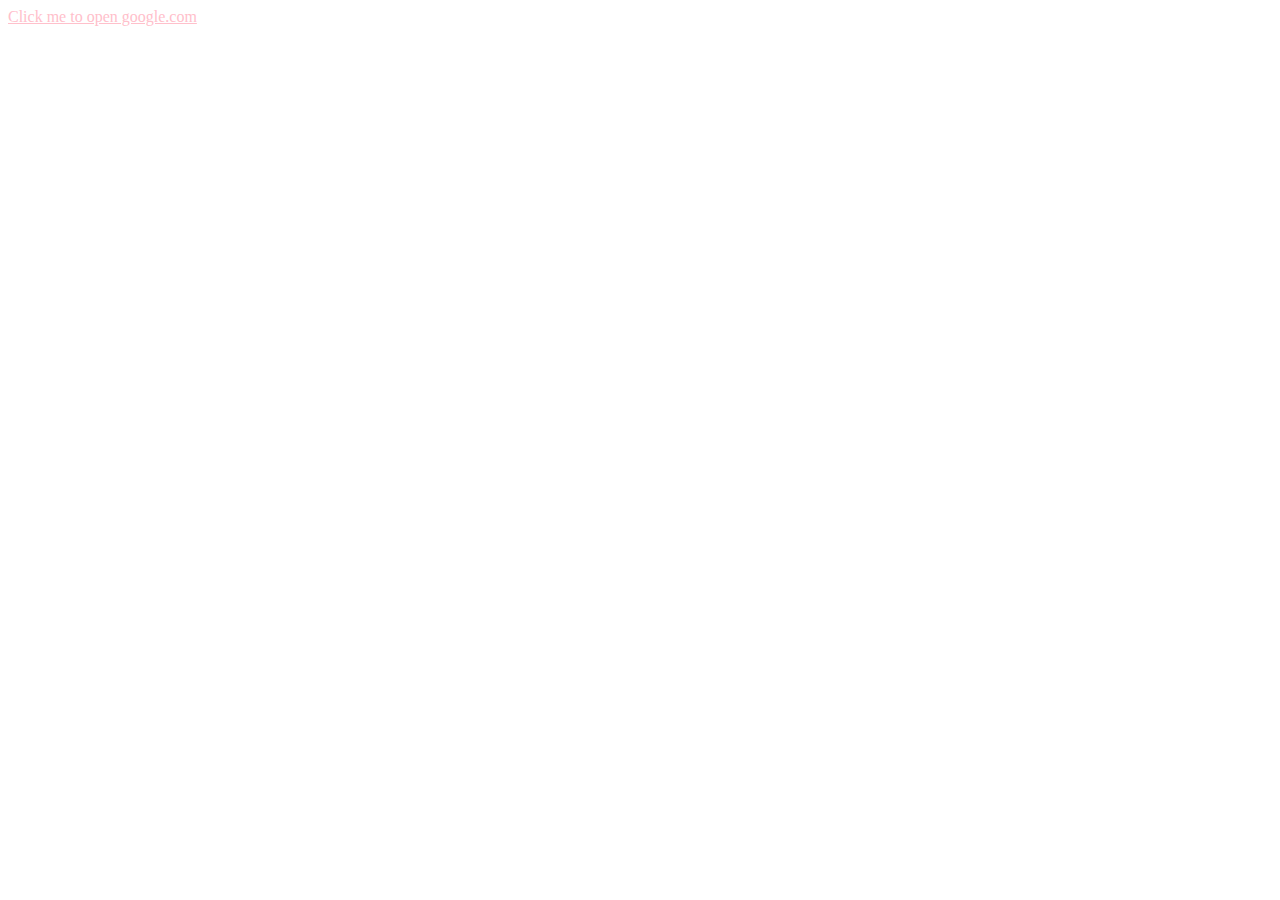
<file: exercises/01-Hello-World/index.html>
<!-- your code here -->
<!DOCTYPE html>
<html lang="en">
	<head>
		<meta charset="UTF-8" />
		<meta http-equiv="X-UA-Compatible" content="IE=edge" />
		<meta name="viewport" content="width=device-width, initial-scale=1.0" />
		<title>Hello World</title>
		<style>
			a {
				/* cambia este estilo a yellow */
				color: pink;
			}
		</style>
	</head>
	<body>
		<a href="https://google.com" target="_blank">Click me to open google.com</a>
	</body>
</html>
</file>
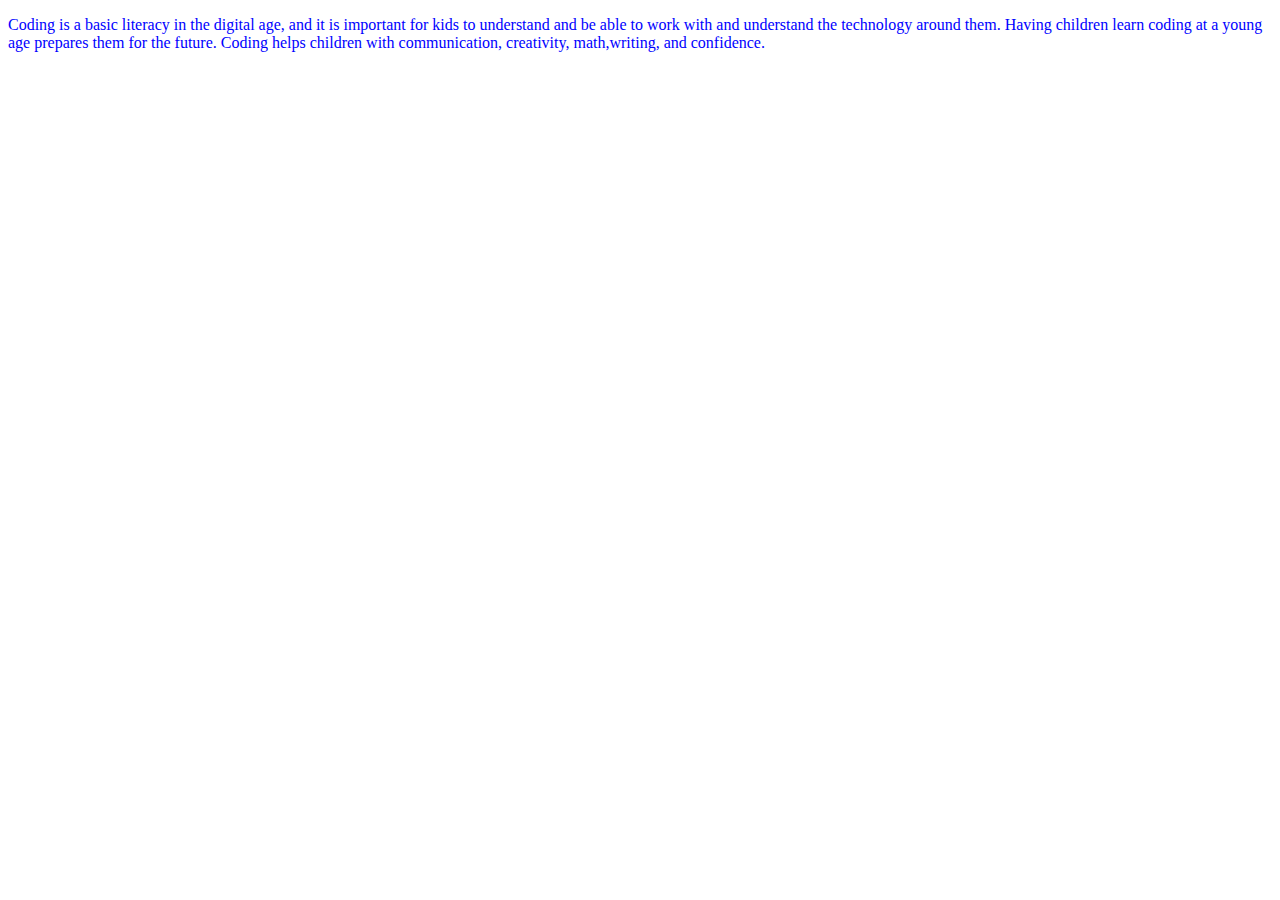
<file: exercises/01.1-The-Style-Tag/index.html>
<!-- add a style tag and select the p tag and make it color blue -->
<!DOCTYPE html>
<html lang="en">
	<head>
		<meta charset="UTF-8" />
		<meta http-equiv="X-UA-Compatible" content="IE=edge" />
		<meta name="viewport" content="width=device-width, initial-scale=1.0" />
		<title>Document</title>
		<style>
			p {
				color: blue;
			}
		</style>
	</head>
	<body>
		<p>
			Coding is a basic literacy in the digital age, and it is important for kids to understand and be able to work with and understand the
			technology around them. Having children learn coding at a young age prepares them for the future. Coding helps children with
			communication, creativity, math,writing, and confidence.
		</p>
	</body>
</html>
</file>
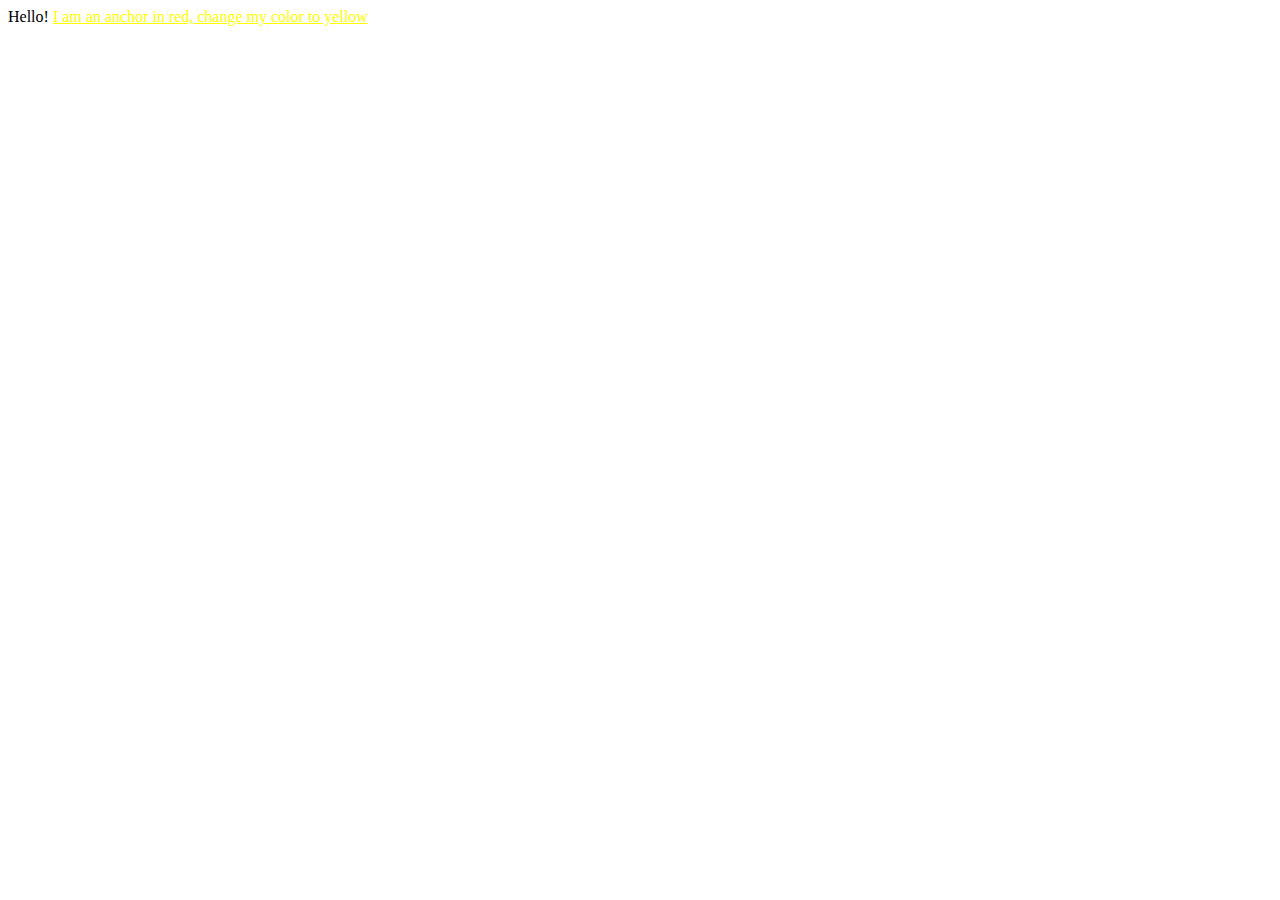
<file: exercises/01.2-Your-First-Style/index.html>
<!DOCTYPE html>
<html>
	<head>
		<style>
			a {
				/* change this style to yellow */
				color: yellow;
			}
		</style>
	</head>
	<body>
		Hello! <a href="#">I am an anchor in red, change my color to yellow</a>
	</body>
</html>
</file>
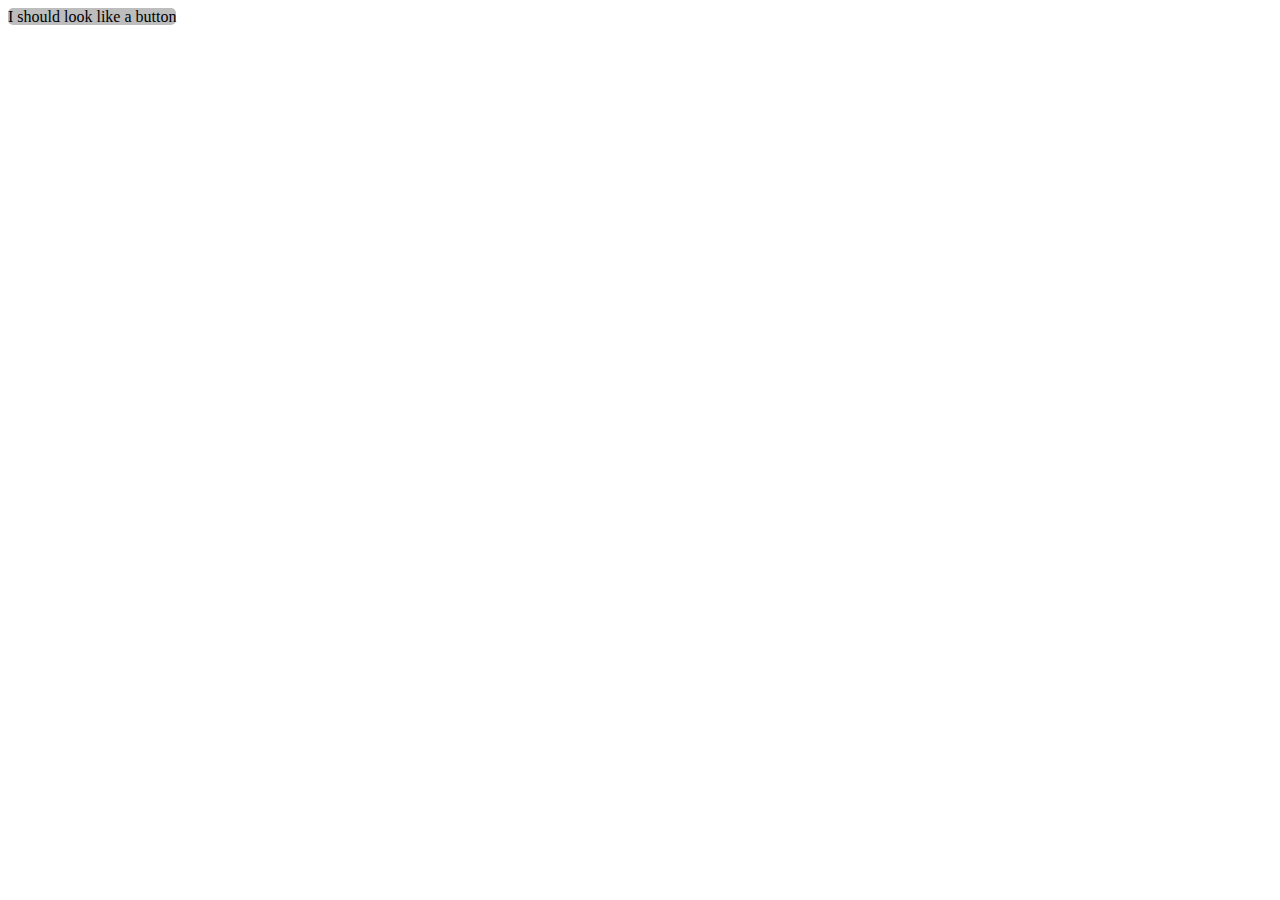
<file: exercises/04.3-id-Selector/index.html>
<!DOCTYPE html>
<html>
	<head>
		<link rel="stylesheet" type="text/css" href="./styles.css" />
		<title>04.3 ID selector</title>
	</head>

	<body>
		<span id="button1">I should look like a button</span>
	</body>
</html>
</file>
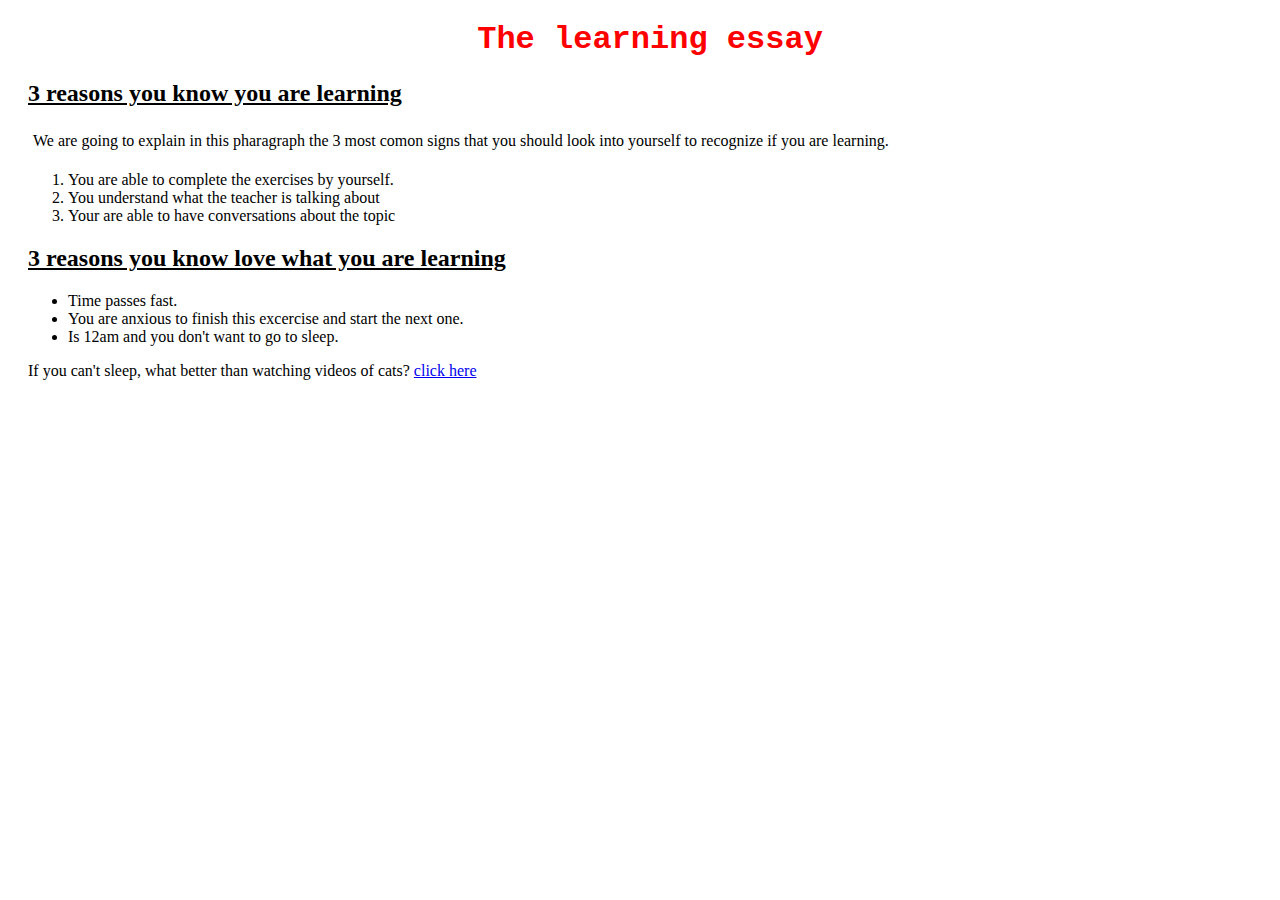
<file: exercises/06-Practicing-Rules/index.html>
<!DOCTYPE html>
<html>
	<head>
		<meta charset="utf-8" />
		<meta name="viewport" content="width=device-width" />
		<link rel="stylesheet" type="text/css" href="./styles.css" />
		<title>06 Practicing Rules</title>
	</head>

	<body>
		<h1>The learning essay</h1>
		<h2>3 reasons you know you are learning</h2>
		<p id="id1">
			We are going to explain in this pharagraph the 3 most comon signs that you should look into yourself to recognize if you are learning.
		</p>
		<ol>
			<li>You are able to complete the exercises by yourself.</li>
			<li>You understand what the teacher is talking about</li>
			<li>Your are able to have conversations about the topic</li>
		</ol>
		<h2>3 reasons you know love what you are learning</h2>
		<ul>
			<li>Time passes fast.</li>
			<li>You are anxious to finish this excercise and start the next one.</li>
			<li>Is 12am and you don't want to go to sleep.</li>
		</ul>
		<p>
			If you can't sleep, what better than watching videos of cats?
			<a href="https://www.youtube.com/watch?v=WEgWMOzQ8IE">click here</a>
		</p>
	</body>
</html>
</file>
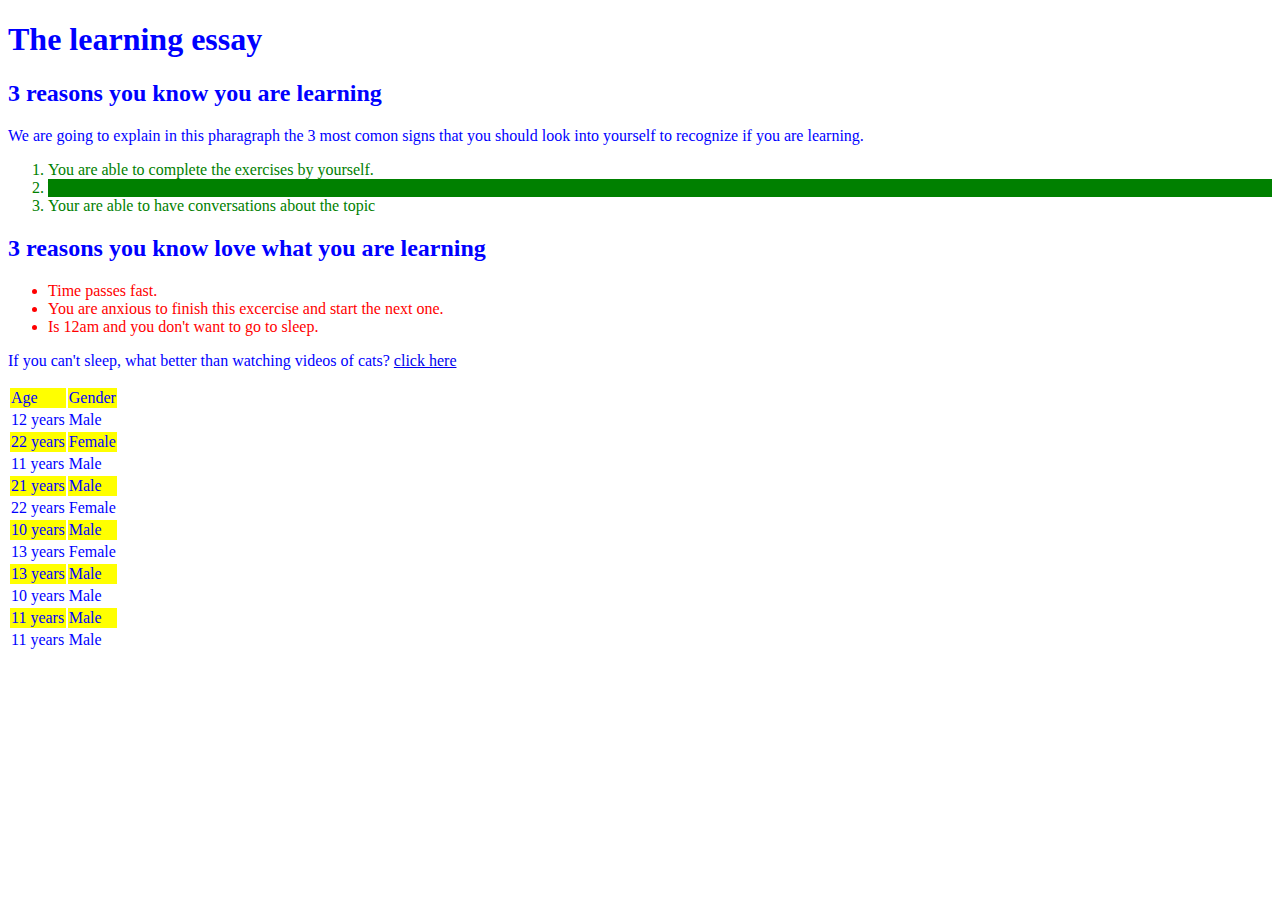
<file: exercises/07-Very-Specific-Rules/index.html>
<!DOCTYPE html>
<html>
	<head>
		<meta charset="utf-8" />
		<meta name="viewport" content="width=device-width" />
		<link rel="stylesheet" type="text/css" href="./styles.css" />
		<title>07 Very Specific Rules</title>
	</head>
	<body>
		<h1>The learning essay</h1>
		<h2>3 reasons you know you are learning</h2>
		<p id="id1">
			We are going to explain in this pharagraph the 3 most comon signs that you should look into yourself to recognize if you are learning.
		</p>
		<ol>
			<li>You are able to complete the exercises by yourself.</li>
			<li class="second-li">You understand what the teacher is talking about</li>
			<li>Your are able to have conversations about the topic</li>
		</ol>
		<h2>3 reasons you know love what you are learning</h2>
		<ul>
			<li>Time passes fast.</li>
			<li>You are anxious to finish this excercise and start the next one.</li>
			<li>Is 12am and you don't want to go to sleep.</li>
		</ul>
		<p>
			If you can't sleep, what better than watching videos of cats?
			<a href="https://www.youtube.com/watch?v=WEgWMOzQ8IE">click here</a>
		</p>

		<table>
			<tr>
				<td>Age</td>
				<td>Gender</td>
			</tr>
			<tr>
				<td>12 years</td>
				<td>Male</td>
			</tr>
			<tr>
				<td>22 years</td>
				<td>Female</td>
			</tr>
			<tr>
				<td>11 years</td>
				<td>Male</td>
			</tr>
			<tr>
				<td>21 years</td>
				<td>Male</td>
			</tr>
			<tr>
				<td>22 years</td>
				<td>Female</td>
			</tr>
			<tr>
				<td>10 years</td>
				<td>Male</td>
			</tr>
			<tr>
				<td>13 years</td>
				<td>Female</td>
			</tr>
			<tr>
				<td>13 years</td>
				<td>Male</td>
			</tr>
			<tr>
				<td>10 years</td>
				<td>Male</td>
			</tr>
			<tr>
				<td>11 years</td>
				<td>Male</td>
			</tr>
			<tr>
				<td>11 years</td>
				<td>Male</td>
			</tr>
		</table>
	</body>
</html>
</file>
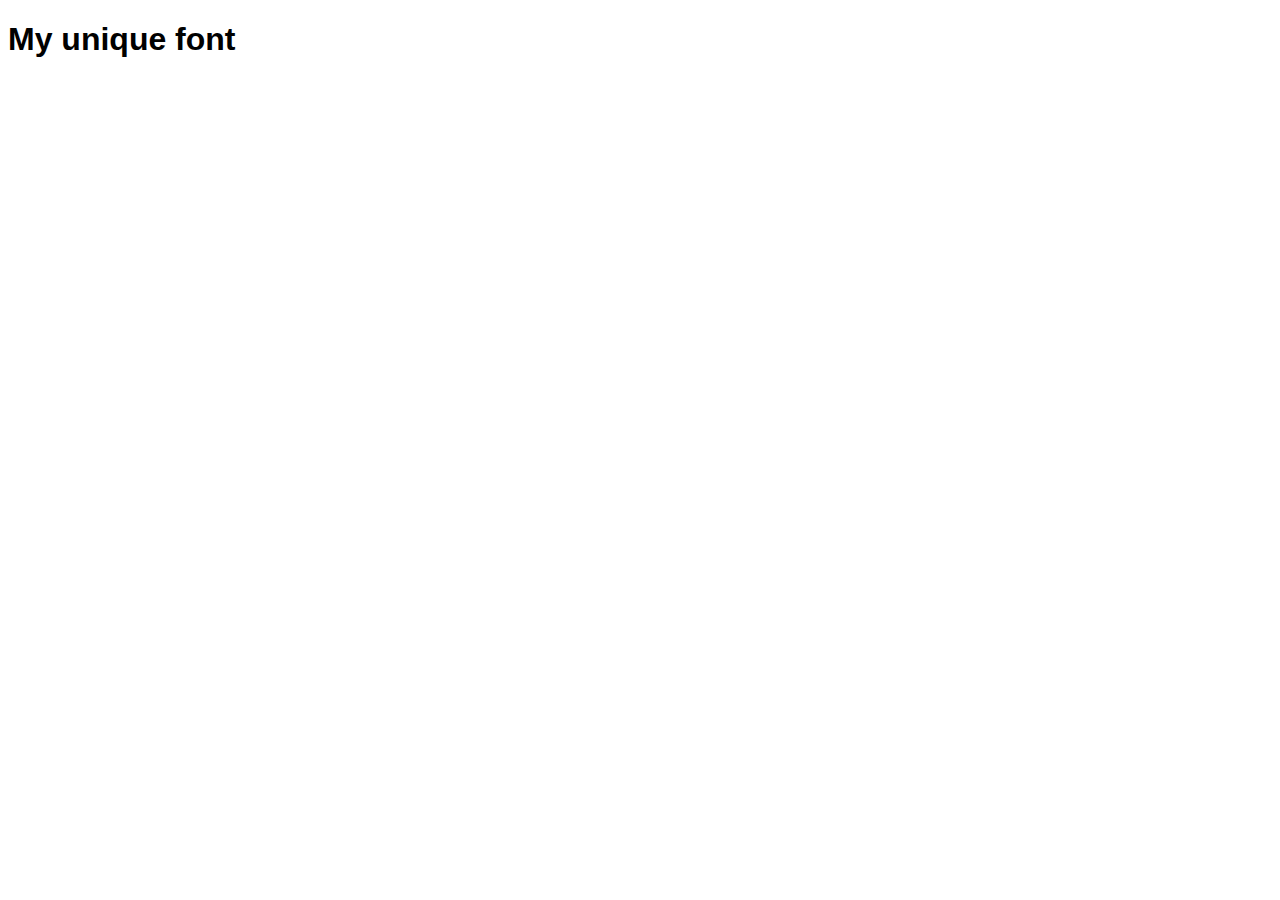
<file: exercises/10-Your-Own-Font/index.html>
<!DOCTYPE html>
<html>
	<head>
		<meta charset="utf-8" />
		<meta name="viewport" content="width=device-width" />
		<!--your code here -->

		<link rel="stylesheet" type="text/css" href="./styles.css" />

		<title>10 Your Own Font</title>
	</head>
	<body>
		<h1 class="myTitle">My unique font</h1>
	</body>
</html>
</file>
<file: exercises/04.3-id-Selector/styles.css>
#button1 {
	background: #bdbdbd;
	border: #5e5e5e;
	border-radius: 5px;
}
</file>
<file: exercises/06-Practicing-Rules/styles.css>
/* add your styles here */
body {
	background-image: url("https://3000-purple-earthworm-51ku3bcv.ws-us15.gitpod.io/.learn/assets/background-vertical.jpg?raw=true");
	font-family: "Times New Roman", Times, serif;
	padding-left: 20px;
}
h1 {
	font-family: "Courier New", Courier, monospace;
	color: red;
	text-align: center;
}
h2 {
	text-decoration: underline;
}
#id1 {
	padding: 5px;
	background-color: rgba(255, 255, 255, 0.2);
}
a:hover {
	color: green;
}
</file>
<file: exercises/07-Very-Specific-Rules/styles.css>
/** Insert your code here **/
ul li {
	color: red !important;
}
.second-li {
	background-color: green;
}
tr:nth-child(odd) {
	background-color: yellow;
}
/*********** READ ONLY BLOCK ******
You CAN NOT UPDATE anything from here on,
only add lines of code on top of this lines
**/

body {
	color: blue;
}

ul li,
ol li {
	color: green;
}
</file>
<file: exercises/10-Your-Own-Font/styles.css>
.myTitle {
	/*your code here*/
	font-family: Impact, Haettenschweiler, "Arial Narrow Bold", sans-serif;
}
</file>
